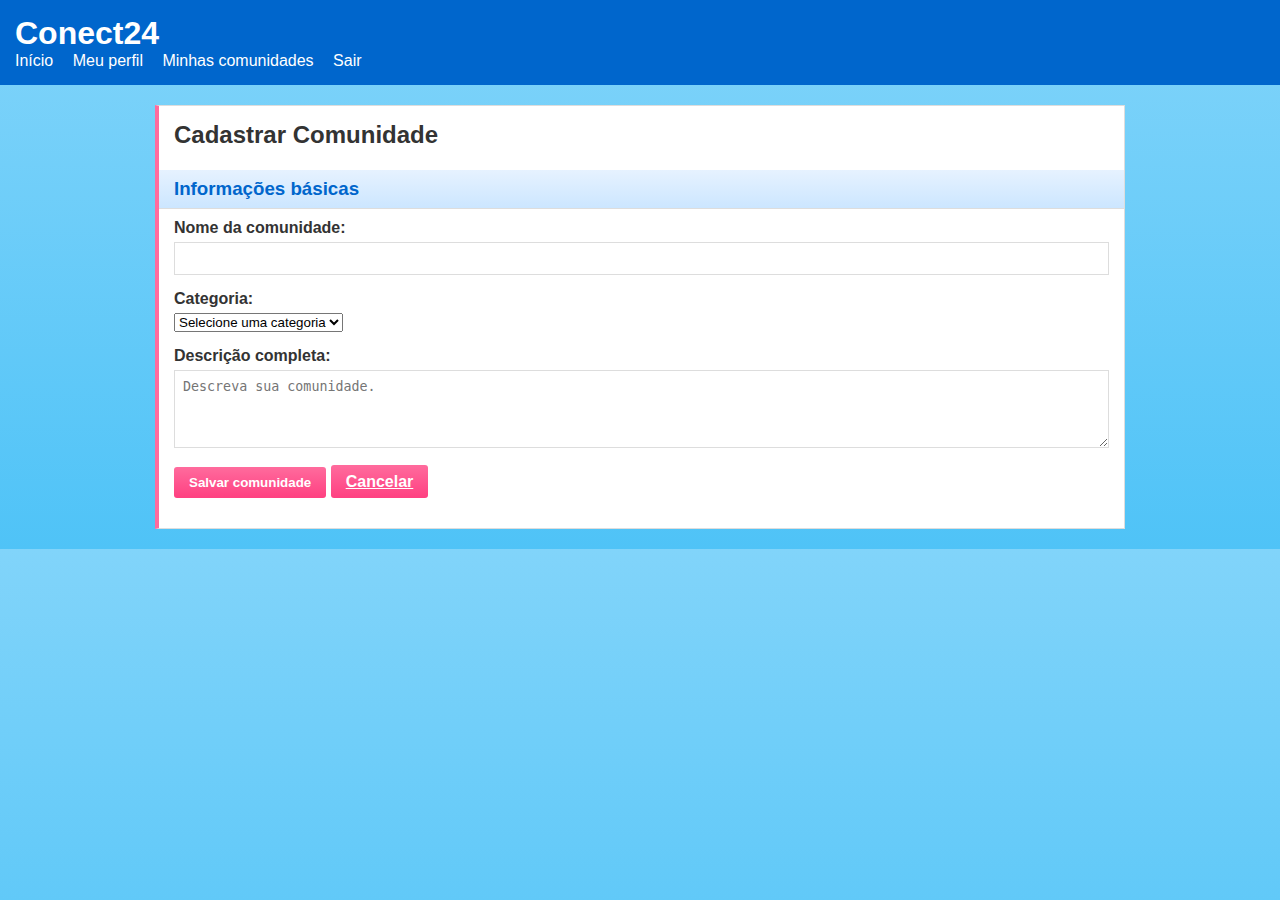
<file: cadastrar-comunidades.html>
<!DOCTYPE html>
<html lang="en">
<head>
    <meta charset="UTF-8">
    <meta name="viewport" content="width=device-width, initial-scale=1.0">
    <title>Conect24 - Editar Comunidades</title>
    <link rel="stylesheet" href="estilo.css">
</head>
<body>
    <div class="cima">
        <h1>Conect24</h1>
        <div class="nav-links">
            <a href="home.html">Início</a>
            <a href="perfil.html">Meu perfil</a>
            <a href="">Minhas comunidades</a>
            <a href="index.html">Sair</a>
        </div>
    </div>

    <div class="container">
        <div class="card">
            <h2>Cadastrar Comunidade</h2>
            <br>
            <br>
            <form action="" method="get">
                <h3>Informações básicas</h3>
                
                <div class="form-group">
                    <label for="nome_comunidade">Nome da comunidade:</label>
                    <input type="text" id="nome_comunidade" name="nome_comunidade" required>
                </div>
                
                <div class="form-row">
                    <div class="form-group">
                        <label for="categoria">Categoria:</label>
                        <select id="categoria" name="categoria" required>
                            <option value="">Selecione uma categoria</option>
                            <option value="tecnologia">Tecnologia</option>
                            <option value="musica">Música</option>
                            <option value="esportes">Esportes</option>
                            <option value="arte">Arte e Cultura</option>
                            <option value="educacao">Educação</option>
                            <option value="entretenimento">Entretenimento</option>
                            <option value="cidades">Cidades e Regiões</option>
                            <option value="negocios">Negócios</option>
                            <option value="saude">Saúde e Bem-estar</option>
                            <option value="outros">Outros</option>
                        </select>
                    </div>
                </div>
                
                <div class="form-group">
                    <label for="descricao">Descrição completa:</label>
                    <textarea id="descricao" name="descricao" rows="4" placeholder="Descreva sua comunidade."></textarea>
                </div>

                <div class="form-group">
                    <button type="submit" class="btn">Salvar comunidade</button>
                    <a href="home.html" class="btn btn-secondary">Cancelar</a>
                </div>
            </form>
        </div>
    </div>
</body>
</html>
</file>
<file: estilo.css>
* {
    margin: 0;
    padding: 0;
    box-sizing: border-box;
}

body {
    font-family: Arial, sans-serif;
    background: linear-gradient(to bottom, #81d4fa, #4fc3f7);
    color: #333;
}

body.login-page {
    min-height: 100vh;
    display: flex;
    justify-content: center;
    align-items: center;
}

.cima {
    background: #0066cc;
    color: white;
    padding: 15px;
}

.cima h1 {
    display: inline-block;
    margin-right: 20px;
}

.nav-links a {
    color: white;
    text-decoration: none;
    margin-right: 15px;
}

.nav-links a:hover {
    text-decoration: underline;
}

.container {
    max-width: 1000px;
    margin: 20px auto;
    padding: 0 15px;
}

.colunas3 {
    display: flex;
    gap: 15px;
}

.barra-esquerda, .barra-direita {
    flex: 1;
    max-width: 200px;
}

.main-content {
    /* prioridade na tela ou mais tamanho sla */
    flex: 2;
}

.card {
    background: white;
    border: 1px solid #ddd;
    padding: 15px;
    margin-bottom: 15px;
    border-left: 4px solid #ff6b9d;
}

.card h3, .card h4 {
    color: #0066cc;
    margin-bottom: 10px;
    background: linear-gradient(to bottom, #e6f2ff, #cce6ff);
    padding: 8px 15px;
    margin: -15px -15px 10px -15px;
    border-bottom: 1px solid #ddd;
}

.post {
    background: white;
    border: 1px solid #ddd;
    padding: 15px;
    margin-bottom: 15px;
    border-left: 4px solid #4caf50;
}

.post-header {
    font-weight: bold;
    margin-bottom: 8px;
}

.post-actions {
    margin-top: 10px;
    border-top: 1px solid #eee;
    padding-top: 10px;
}

.post-actions a{
    color: #0066cc;
    text-decoration: none;
    margin-right: 15px;
    background: #e8f5e8;
    padding: 4px 8px;
    border-radius: 3px;
    font-size: 12px;
}

.post-actions a:hover {
    text-decoration: underline;
    background: #4caf50;
    color: white;
}

.lista-menu, .lista-amigos {
    list-style: none;
}

.lista-menu li, .lista-amigos li {
    margin-bottom: 5px;
}

.lista-menu a {
    color: #0066cc;
    text-decoration: none;
    padding: 4px 8px;
    display: block;
    border-radius: 3px;
}

.lista-menu a:hover {
    text-decoration: underline;
    background: #ffe0f0;
    color: #ff6b9d;
}

.lista-amigos li {
    color: #666;
    padding: 5px 8px;
    border-bottom: 1px solid #eee;
    border-left: 2px solid #4caf50;
    margin-left: 5px;
}

.lista-amigos li:hover {
    background: #e8f5e8;
    color: #4caf50;
}

.activity-item {
    border-bottom: 1px solid #eee;
    padding: 10px 0;
    border-left: 3px solid #ffeb3b;
    padding-left: 10px;
    margin-left: 5px;
}

.activity-item strong{
    color: #0066cc;
}

.activity-item:hover{
    background: #fffde7;
}

.form-group {
    margin-bottom: 15px;
}

.form-group label {
    display: block;
    margin-bottom: 5px;
    font-weight: bold;
}


.form-group input,
.form-group textarea {
    width: 100%;
    padding: 8px;
    border: 1px solid #ddd;
}
.form-group input:focus,
.form-group textarea:focus {
    outline: none;
    border-color: #ff6b9d;
    box-shadow: 0 0 5px rgba(255, 107, 157, 0.3);
}

.btn {
    background: linear-gradient(to bottom, #ff6b9d, #ff4081);
    color: white;
    border: none;
    padding: 8px 15px;
    cursor: pointer;
    border-radius: 3px;
    font-weight: bold;
}

.btn:hover {
    background: linear-gradient(to bottom, #ff4081, #e91e63);
    transform: scale(1.05);
}

@media (max-width: 768px) {
    .colunas3 {
        flex-direction: column;
    }
    
    .barra-esquerda, .barra-direita {
        max-width: none;
    }
    .cima h1 {
        display: block;
        margin-bottom: 10px;
    }
    body.login-page {
        justify-content: center;
        padding: 20px;
    }
    

    .login-container-wrapper{
        flex-direction: column;
        gap: 20px;
        max-width: 100%;
    }
    
    .container-login, #content-box{
        margin: 0;
        max-width: 100%;
        width: 100%;
        border-left: 1px solid #ddd;
        border-right: 1px solid #ddd;
    }
}
li {
    list-style: none;
    padding: 0;
}

.container-login {
    max-width: 400px;
    margin: 0;
    background: white;
    padding: 30px;
    border: 1px solid #ddd;
    border-top: 5px solid #ff6b9d;
    box-shadow: 0 4px 8px rgba(0,0,0,0.1);
}
.container-login h1{
    text-align: center;
    color: #0066cc;
    margin-bottom: 20px;
}

.container-login h2{
    color: #666;
    margin: 20px 0 15px 0;
    border-bottom: 1px solid #eee;
    padding-bottom: 10px;
}

.form-row{
    display: flex;
    gap: 15px;
}


.form-row .form-group {
    flex: 1;
}

.login-links{
    text-align: center;
    margin-top: 20px;
}

.login-links a{
    color: #0066cc;
    text-decoration: none;
    padding: 10px 20px;
    display: inline-block;
    border: 2px solid #4caf50;
    border-radius: 5px;
    background: #e8f5e8;
    font-weight: bold;
}
.login-links a:hover{
    background: #4caf50;
    color: white;
}
.barra-esquerda .card{
    border-left-color: #4caf50;
}

.barra-direita .card {
    border-left-color: #ff6b9d;

}

.login-container-wrapper{
    display: flex;
    gap: 0;
    align-items: center;
    justify-content: center;
    width: 100%;
    max-width: 1200px;
    margin: 0 auto;

}

#content-box{
    flex: 1;
    max-width: none;
    background: white;
    padding: 30px;
    border: 1px solid #ddd;
    border-top: 5px solid #4caf50;
    box-shadow: 0 4px 8px rgba(0,0,0,0.1);
    min-height: 400px;
    border-right: none;
    margin-left: 50px;
}
#content-box h2 {
    color: #0066cc;
    margin-bottom: 15px;
}

#content-box p {
    color: #666;
    line-height: 1.6;
    margin-bottom: 10px;
}


body.login-page .container-login{
    margin-right: 50px;
    flex-shrink: 0;
    width: 400px;
    border-left: none;
}
/* Estilo específico para página de cadastro - centralizada */
/* no corpo .login-page se o container-login não for o login-container-wrapper ou o container-login o contaienr vai pro centro da tela*/
body.login-page .container-login:not(.login-container-wrapper .container-login) {
    margin: 0 auto;
    max-width: 400px;
}
body.login-page .img-logo img {
    width: 100px;
    height: 100%;
    margin: 0;
    padding: 0;
    display: block;
    margin: 0 auto 20px auto;
}
.img-logo {
    margin-top: 10%;
}
</file>
